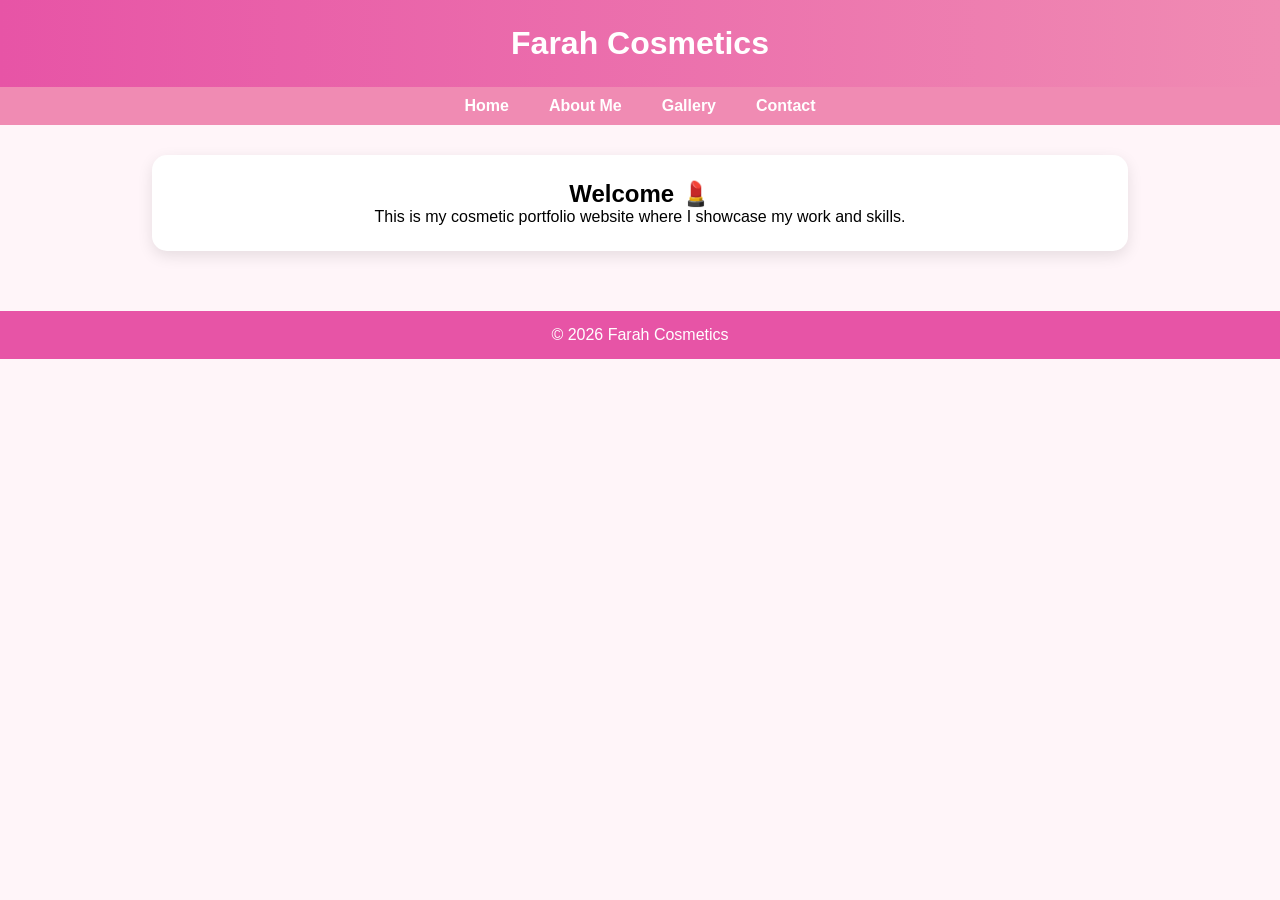
<file: index.html>
<!DOCTYPE html>
<html lang="en">
<head>
    <title>Home</title>
    <link rel="stylesheet" href="./css/style.css">
</head>

<body>

<header>
    <h1>Farah Cosmetics</h1>
</header>

<nav>
    <ul>
        <li><a href="index.html">Home</a></li>
        <li><a href="about.html">About Me</a></li>
        <li><a href="gallery.html">Gallery</a></li>
        <li><a href="contact.html">Contact</a></li>
    </ul>
</nav>

<main>
    <div class="card">
        <h2>Welcome 💄</h2>
        <p>This is my cosmetic portfolio website where I showcase my work and skills.</p>
    </div>
</main>

<footer>
    <p>© 2026 Farah Cosmetics</p>
</footer>

</body>
</html>
</file>
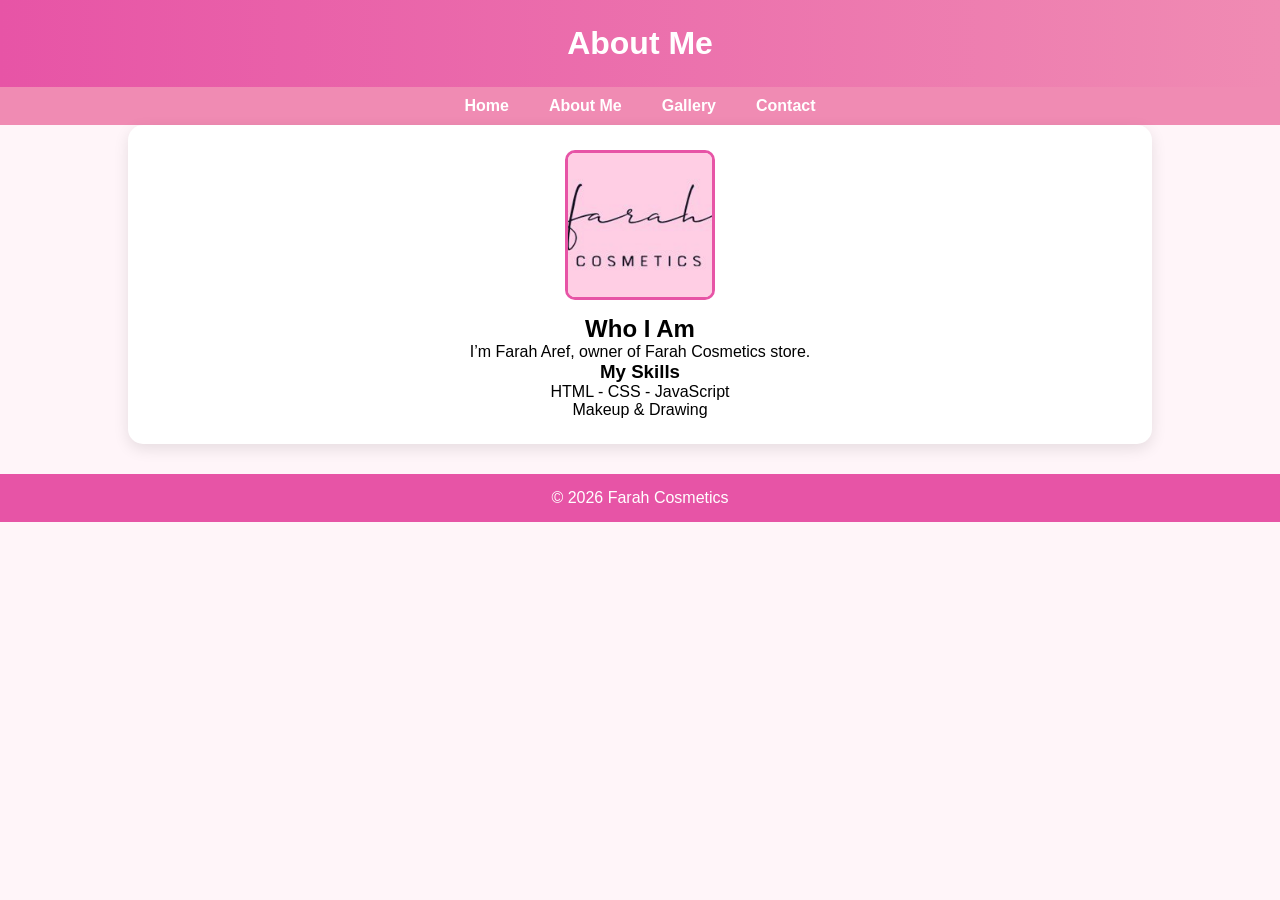
<file: about.html>
<!DOCTYPE html>
<html lang="en">
<head>
    <title>About Me</title>
    <link rel="stylesheet" href="./css/style.css">
</head>

<body>

<header>
    <h1>About Me</h1>
</header>

<nav>
    <ul>
        <li><a href="index.html">Home</a></li>
        <li><a href="about.html">About Me</a></li>
        <li><a href="gallery.html">Gallery</a></li>
        <li><a href="contact.html">Contact</a></li>
    </ul>
</nav>

<div class="card">

    <img src="images/me.jpg" class="profile" onclick="openImage(this.src)">

    <h2>Who I Am</h2>
    <p>I’m Farah Aref, owner of Farah Cosmetics store.</p>

    <h3>My Skills</h3>
    <p>HTML - CSS - JavaScript</p>
    <p>Makeup & Drawing</p>

</div>

<!-- popup -->
<div id="popup" class="popup" onclick="closeImage()">
    <img id="popup-img">
</div>

<script>
function openImage(src) {
    document.getElementById("popup").style.display = "flex";
    document.getElementById("popup-img").src = src;
}

function closeImage() {
    document.getElementById("popup").style.display = "none";
}
</script>

<footer>
    <p>© 2026 Farah Cosmetics</p>
</footer>

</body>
</html>
</file>
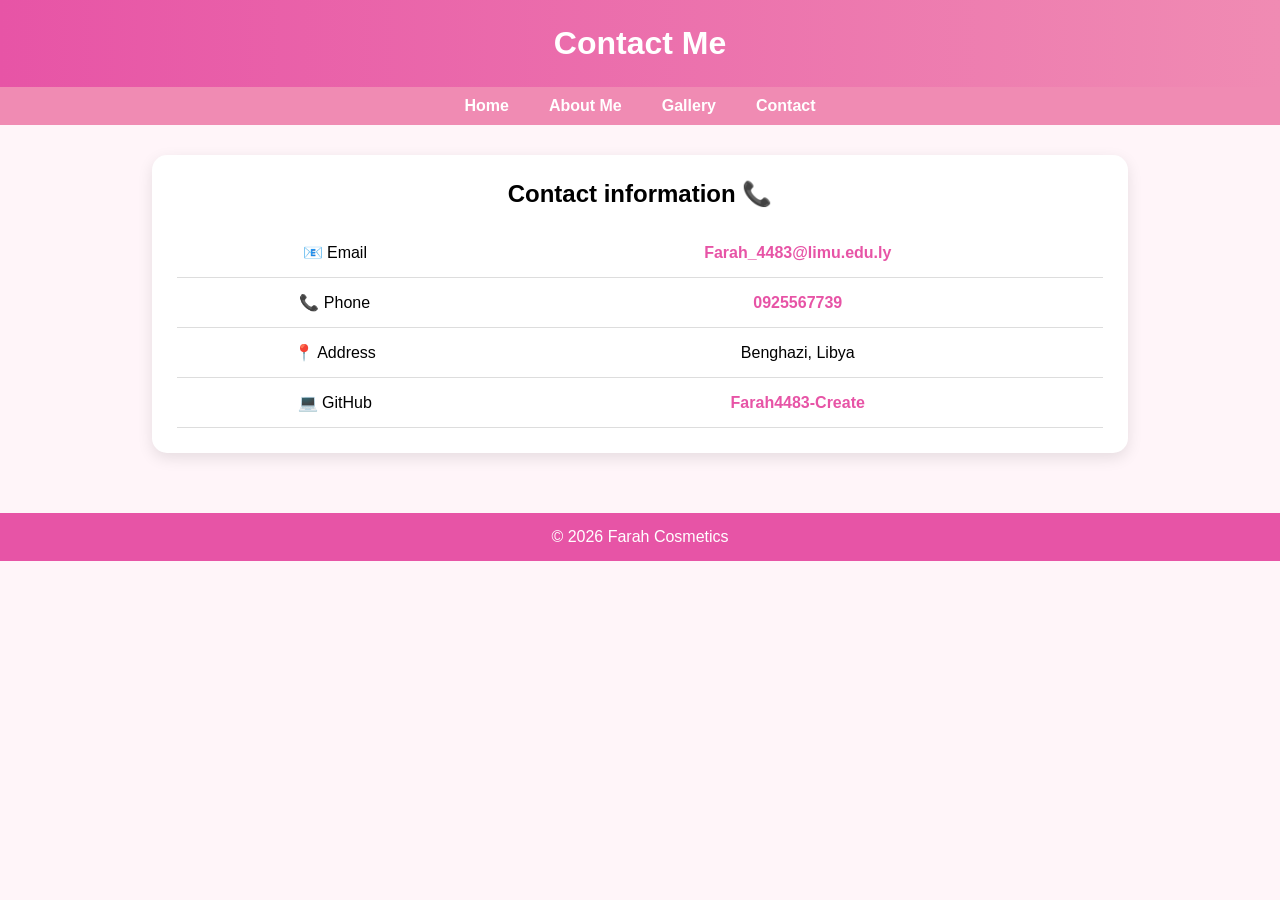
<file: contact.html>
<!DOCTYPE html>
<html lang="en">
<head>
    <meta charset="UTF-8">
    <title>Contact</title>
    <link rel="stylesheet" href="./css/style.css">
</head>

<body>

<header>
    <h1>Contact Me</h1>
</header>

<nav>
    <ul>
        <li><a href="index.html">Home</a></li>
        <li><a href="about.html">About Me</a></li>
        <li><a href="gallery.html">Gallery</a></li>
        <li><a href="contact.html">Contact</a></li>
    </ul>
</nav>

<main>
    <div class="card">
        <h2>Contact information 📞</h2>

        <table class="contact-table">

            <tr>
                <td>📧 Email</td>
                <td>
                    <a href="mailto:Farah_4483@limu.edu.ly">
                        Farah_4483@limu.edu.ly
                    </a>
                </td>
            </tr>

            <tr>
                <td>📞 Phone</td>
                <td>
                    <a href="tel:0925567739">
                        0925567739
                    </a>
                </td>
            </tr>

            <tr>
                <td>📍 Address</td>
                <td>Benghazi, Libya</td>
            </tr>

            <tr>
                <td>💻 GitHub</td>
                <td>
                    <a href="https:// Farah4483-Create" target="_blank">
                        Farah4483-Create
                    </a>
                </td>
            </tr>

        </table>

    </div>
</main>

<footer>
    <p>© 2026 Farah Cosmetics</p>
</footer>

</body>
</html>
</file>
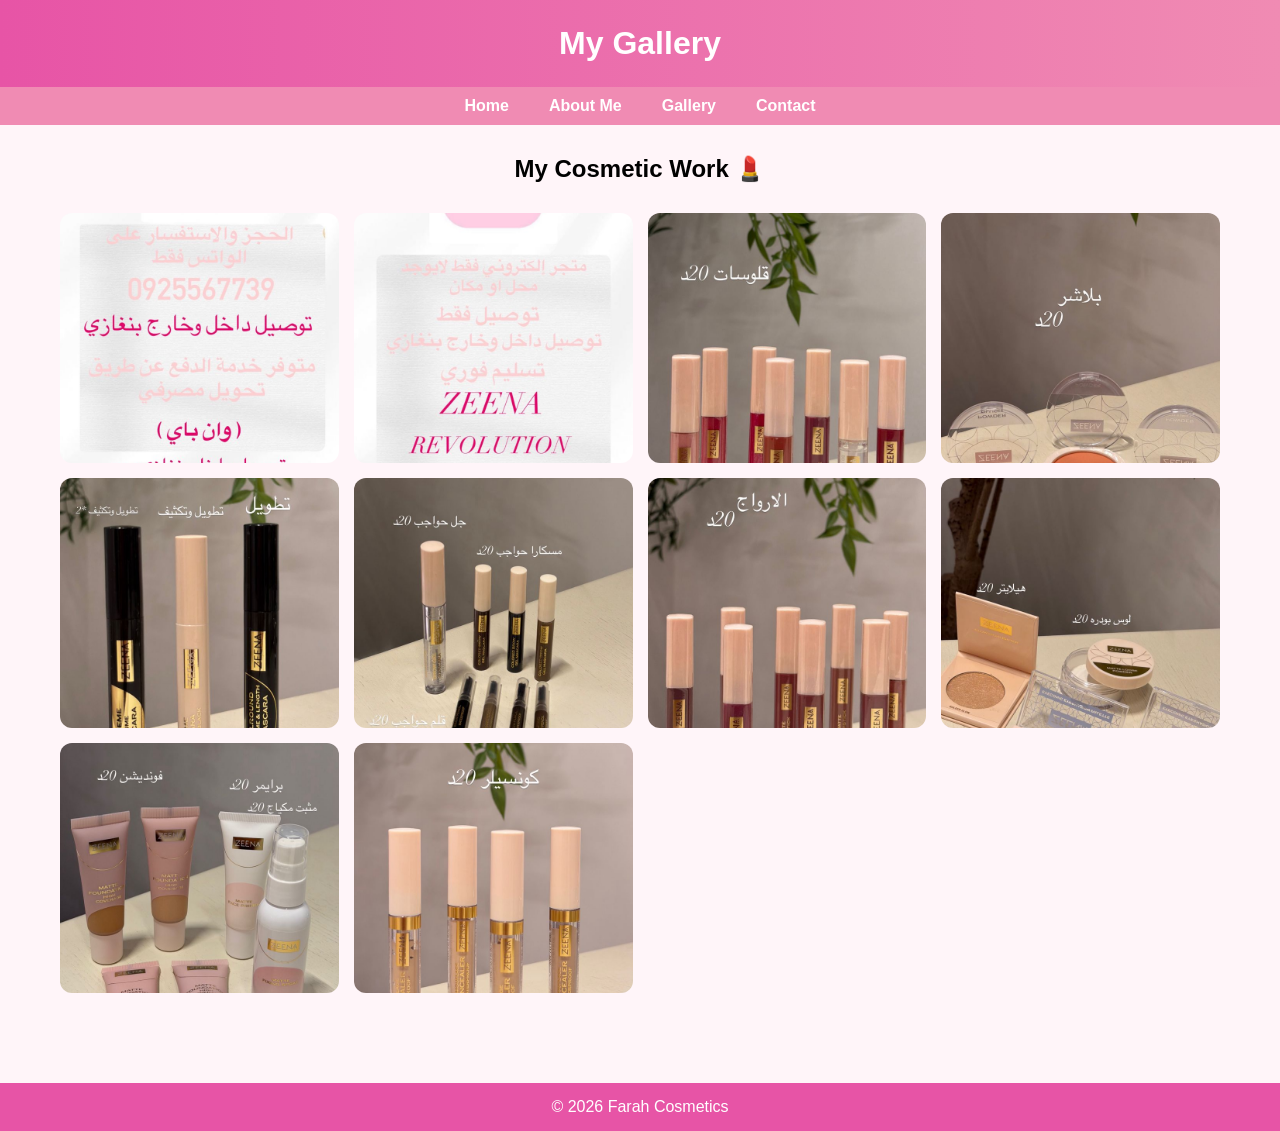
<file: gallery.html>
<!DOCTYPE html>
<html lang="en">
<head>
    <title>Gallery</title>
    <link rel="stylesheet" href="./css/style.css">
</head>

<body>

<header>
    <h1>My Gallery</h1>
</header>

<nav>
    <ul>
        <li><a href="index.html">Home</a></li>
        <li><a href="about.html">About Me</a></li>
        <li><a href="gallery.html">Gallery</a></li>
        <li><a href="contact.html">Contact</a></li>
    </ul>
</nav>

<main>
    <h2>My Cosmetic Work 💄</h2>

<div class="gallery">
    <img src="images/1.jpeg" onclick="openSlider(0)">
    <img src="images/2.jpeg" onclick="openSlider(1)">
    <img src="images/3.jpeg" onclick="openSlider(2)">
    <img src="images/4.jpeg" onclick="openSlider(3)">
    <img src="images/5.jpeg" onclick="openSlider(4)">
    <img src="images/6.jpeg" onclick="openSlider(5)">
    <img src="images/7.jpeg" onclick="openSlider(6)">
    <img src="images/8.jpeg" onclick="openSlider(7)">
    <img src="images/9.jpeg" onclick="openSlider(8)">
    <img src="images/10.jpeg" onclick="openSlider(9)">
</div>
        
    </div>
</main>

<footer>
    <p>© 2026 Farah Cosmetics</p>
</footer>
<div id="slider" class="slider">
    <span class="close" onclick="closeSlider()">×</span>
    <img id="slider-img">
    <div class="prev" onclick="changeSlide(-1)">❮</div>
    <div class="next" onclick="changeSlide(1)">❯</div>
</div>

<script>
let images = [
    "images/1.jpeg",
    "images/2.jpeg",
    "images/3.jpeg",
    "images/4.jpeg",
    "images/5.jpeg",
    "images/6.jpeg",
    "images/7.jpeg",
    "images/8.jpeg",
    "images/9.jpeg",
    "images/10.jpeg"
];

let currentIndex = 0;

function openSlider(index) {
    currentIndex = index;
    document.getElementById("slider").style.display = "flex";
    document.getElementById("slider-img").src = images[currentIndex];
}

function closeSlider() {
    document.getElementById("slider").style.display = "none";
}

function changeSlide(step) {
    currentIndex += step;

    if (currentIndex < 0) currentIndex = images.length - 1;
    if (currentIndex >= images.length) currentIndex = 0;

    document.getElementById("slider-img").src = images[currentIndex];
}
</script>
</body>
</html>
</file>
<file: css/style.css>
/* RESET */
* {
    margin: 0;
    padding: 0;
    box-sizing: border-box;
}

/* BODY */
body {
    font-family: Arial, sans-serif;
    background-color: #fff5f9;
}

/* HEADER */
header {
    background: linear-gradient(to right, #e754a6, #f08bb3);
    color: white;
    text-align: center;
    padding: 25px;
}

/* NAVBAR */
nav {
    background-color: #f08bb3;
}

nav ul {
    list-style: none;
    display: flex;
    justify-content: center;
}

nav ul li {
    margin: 10px 20px;
}

nav ul li a {
    text-decoration: none;
    color: white;
    font-weight: bold;
    transition: 0.3s;
}

nav ul li a:hover {
    color: #222;
}

/* MAIN */
main {
    padding: 30px;
    text-align: center;
}

/* CARD */
.card {
    background: white;
    padding: 25px;
    border-radius: 15px;
    width: 80%;
    margin: auto;
    box-shadow: 0 5px 15px rgba(0,0,0,0.1);
    
    text-align: center; /* هذا المهم 🔥 */
}
/* GALLERY */
.gallery {
    display: grid;
    grid-template-columns: repeat(auto-fit, minmax(250px, 1fr));
    gap: 15px;
    padding: 30px;
}

.gallery img {
    width: 100%;
    height: 250px;
    object-fit: cover;
    border-radius: 12px;
    transition: 0.3s;
    cursor: pointer;
}

.gallery img:hover {
    transform: scale(1.05);
}

/* FOOTER */
footer {
    background: #e754a6;
    color: white;
    text-align: center;
    padding: 15px;
    margin-top: 30px;
}
.profile {
    width: 150px;
    height: 150px;
    object-fit: cover;
    border-radius: 10px; /* مربعة */
    display: block;
    margin: 0 auto 15px; /* في النص */
    border: 3px solid #e754a6;
    cursor: pointer;
    transition: 0.3s;
}

.profile:hover {
    transform: scale(1.05);
}
.popup {
    display: none;
    position: fixed;
    top: 0;
    left: 0;
    width: 100%;
    height: 100%;
    background: rgba(0,0,0,0.8);
    justify-content: center;
    align-items: center;
}

.popup img {
    max-width: 80%;
    max-height: 80%;
    border-radius: 10px;
}
/* SLIDER */
.slider {
    display: none;
    position: fixed;
    top: 0;
    left: 0;
    width: 100%;
    height: 100%;
    background: rgba(0,0,0,0.9);
    justify-content: center;
    align-items: center;
    flex-direction: column;
}

.slider img {
    max-width: 80%;
    max-height: 80%;
    border-radius: 10px;
}

.close {
    position: absolute;
    top: 20px;
    right: 30px;
    font-size: 35px;
    color: white;
    cursor: pointer;
}

.prev, .next {
    position: absolute;
    top: 50%;
    font-size: 40px;
    color: white;
    cursor: pointer;
    padding: 10px;
}

.prev { left: 20px; }
.next { right: 20px; }
.contact-table {
    width: 100%;
    margin-top: 20px;
    border-collapse: collapse;
}

.contact-table td {
    padding: 15px;
    border-bottom: 1px solid #ddd;
    text-align: center;
    font-size: 16px;
}

.contact-table tr:hover {
    background-color: #ffe4ef;
}

.contact-table a {
    text-decoration: none;
    color: #e754a6;
    font-weight: bold;
}

.contact-table a:hover {
    color: black;
}
</file>
